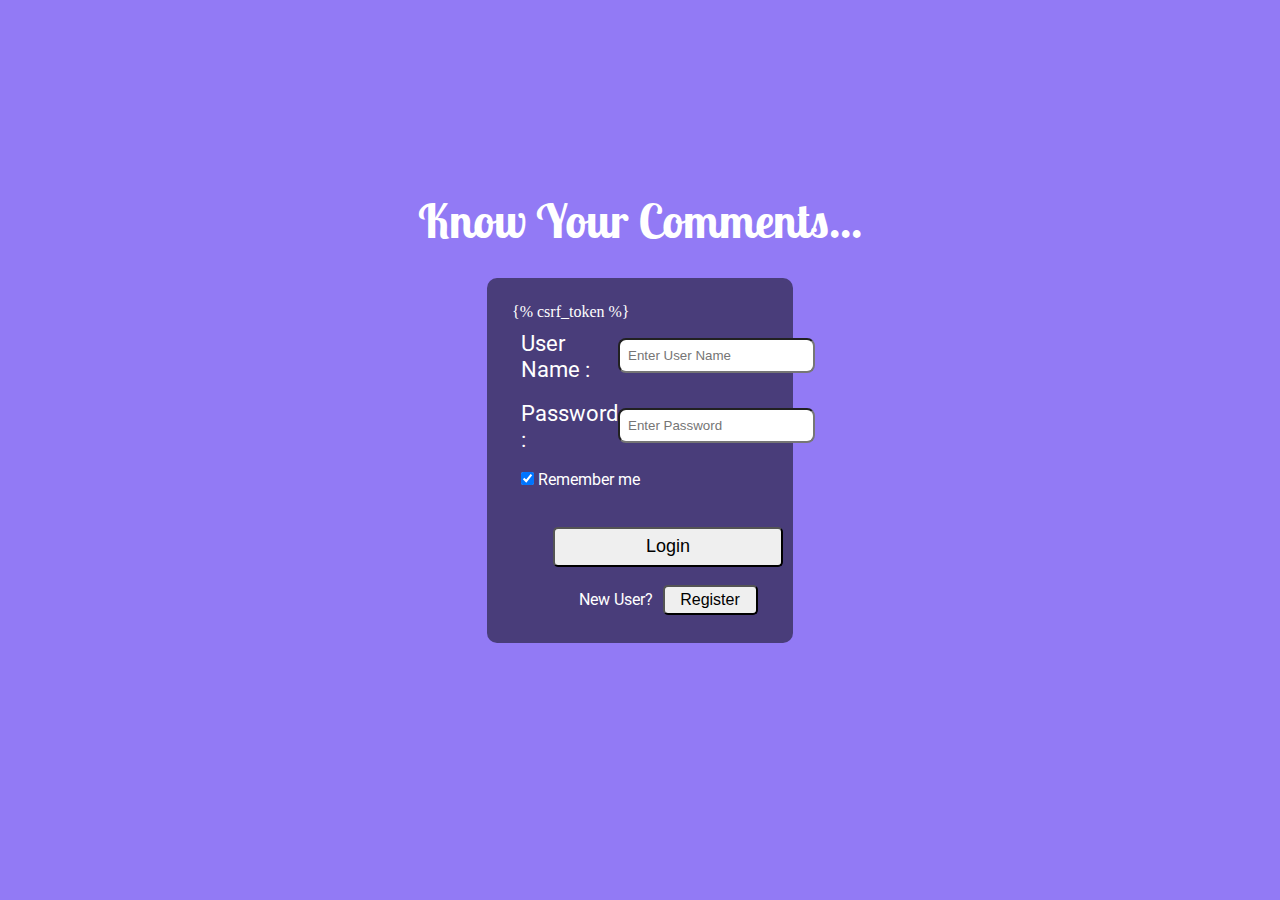
<file: templates/login.html>
<!doctype html>
<html lang="en">
  <head>
    <meta charset="utf-8">
    <meta name="viewport" content="width=device-width, initial-scale=1">
    <title> Know Your Comments</title>

    <link rel="preconnect" href="https://fonts.googleapis.com"><link rel="preconnect" href="https://fonts.gstatic.com" crossorigin><link href="https://fonts.googleapis.com/css2?family=Lobster+Two&display=swap" rel="stylesheet">
    <link rel="preconnect" href="https://fonts.googleapis.com"><link rel="preconnect" href="https://fonts.gstatic.com" crossorigin><link href="https://fonts.googleapis.com/css2?family=Roboto&display=swap" rel="stylesheet">

    <style>
        *{
            padding : 0;
            margin : 0;
        }
        
        body{
            background-color: #927AF5;
        }

        .container{
            display: grid;
            grid-template-columns: auto;
            grid-template-rows: 30vh 40vh auto;
            align-items: center;
            justify-items: center;
            grid-gap: 10px;
        }

        .container h1{
            font-family: 'Lobster Two';
            align-self:end;
            font-size: 3em;
            grid-row-start: 1;
            margin-bottom: 20px;
            color : white;
        }

        .container .forms{
            align-self:center;
            background-color: rgba(0,0,0, 0.5);
            color : white;
            height : 35vh;
            width: 20vw;
            border-radius: 10px;
            grid-row-start: 2;
            padding: 25px;
            display: grid;
            align-items: center;
            z-index: 1;
        }

        form div{
            font-family: 'Roboto', sans-serif;
            font-size: 1.4em;
            z-index: 5;
            padding: 9px;
            align-items: center;
        }

        form button{
            font-size: 1em;
            padding: 2px;
            border-radius: 5px;
        }

    
        form .form-items{
        display: flex;
        justify-content: space-between;
        }

        form .input-box{
            padding: 8px;
            border-radius: 8px;
        }

        form .bt-box{
            display: flex;
            align-items: center;
            justify-content: center;
            margin-top: 20px;
        }
        
        form .bt {
            font-size: large;
            width: 230px;
            height: 40px;
        }

        .register-box{
            font-size: 1em;
            display: flex;
            justify-content: center;
        }

        form .remember-me{
            font-size: 1em;
        }

        .register-box button{
            width: 95px;
            margin-left: 10px;
            height: 30px;
        }
    </style>
  </head>

  <body>
    <div class='container'>
        <h1>Know Your Comments...</h1>

        <div class="forms">
        <form method="POST" action="/login">
            {% csrf_token %}  
                <div class = 'form-items'>   
                    <label>User Name : </label>   
                    <input class='input-box' type="text" placeholder="Enter User Name" name="username" required>     
                </div>   
                <div class = 'form-items'>   
                    <label>Password : </label>   
                    <input class='input-box' type="password" placeholder="Enter Password" name="password" required>  
                </div >   
                <div class='remember-me'>   
                    <input type="checkbox" checked="checked" > Remember me     
                </div>   
                <div class='bt-box'>   
                    <button type="submit" class='bt'>Login</button>   
                </div>   
            </form>   
            <form action="/register">
                <div class='register-box'> 
                <label>New User? </label>
                <button type="submit">Register</button>   
            </div>
            </form>
        </div>   
    </div>

  </body>
</html>
</file>
